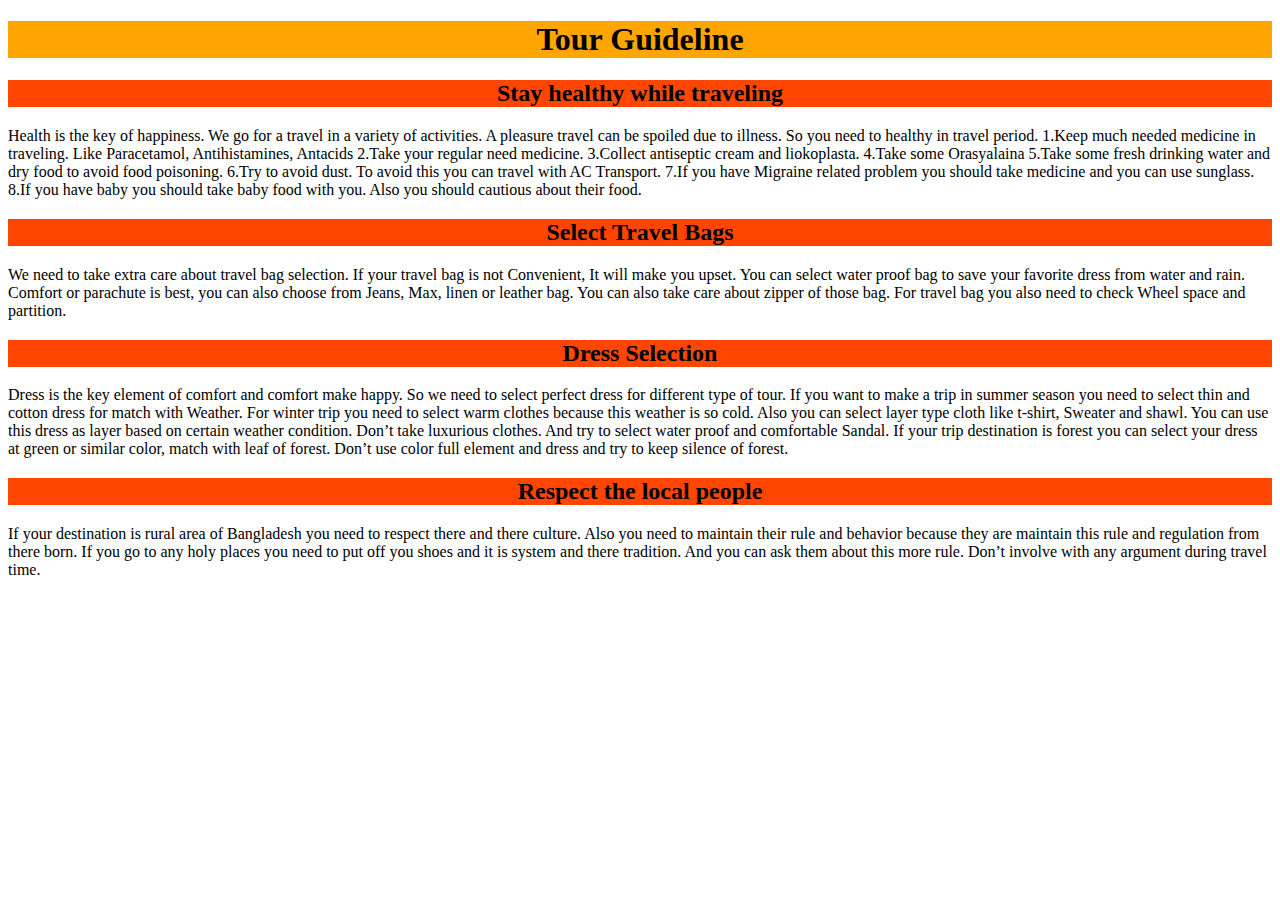
<file: guideline.html>
<!DOCTYPE html>
<html lang="en">
<head>
	<meta charset="UTF-8">
	<title>Tour guideline</title>
	<link rel="stylesheet" type="text/css" href="guideline.css">
</head>
<body>
	<h1>Tour Guideline</h1>
	
<div>
	<h2>Stay healthy while traveling</h2>

	<p>
		Health is the key of happiness.  We go for a travel in a variety of activities. A pleasure travel can be spoiled due to illness. So you need to healthy in travel period.

1.Keep much needed medicine in traveling. Like Paracetamol, Antihistamines, Antacids
2.Take your regular need medicine.
3.Collect antiseptic cream and liokoplasta.
4.Take some Orasyalaina
5.Take some fresh drinking water and dry food to avoid food poisoning.
6.Try to avoid dust. To avoid this you can travel with AC Transport.
7.If you have Migraine related problem you should take medicine and you can use sunglass.
8.If you have baby you should take baby food with you. Also you should cautious about their food.
	</p>
</div>

<div>
	<h2>Select Travel Bags</h2>

	<p>
		We need to take extra care about travel bag selection. If your travel bag is not Convenient, It will make you upset. You can select water proof bag to save your favorite dress from water and rain.  Comfort or parachute is best, you can also choose from Jeans, Max, linen or leather bag. You can also take care about zipper of those bag. For travel bag you also need to check Wheel space and partition.
	</p>
</div>

<div>
	<h2>Dress Selection</h2>

	<p>
		Dress is the key element of comfort and comfort make happy. So we need to select perfect dress for different type of tour.

If you want to make a trip in summer season you need to select thin and cotton dress for match with Weather.

For winter trip you need to select warm clothes because this weather is so cold. Also you can select layer type cloth like t-shirt, Sweater and shawl. You can use this dress as layer based on certain weather condition. Don’t take luxurious clothes.  And try to select water proof and comfortable Sandal.

If your trip destination is forest you can select your dress at green or similar color, match with leaf of forest. Don’t use color full element and dress and try to keep silence of forest.
	</p>
</div>

<div>
	<h2>Respect the local people</h2>

	<p>
		If your destination is rural area of Bangladesh you need to respect there and there culture. Also you need to maintain their rule and behavior because they are maintain this rule and regulation from there born. If you go to any holy places you need to put off you shoes and it is system and there tradition. And you can ask them about this more rule. Don’t involve with any argument during travel time.
	</p>
</div>


</body>

</html>
</file>
<file: guideline.css>
h1{
	text-align: center;
	background: #FFA500;
	

}

h2{
	text-align: center;
	background: #FF4500;
</file>
